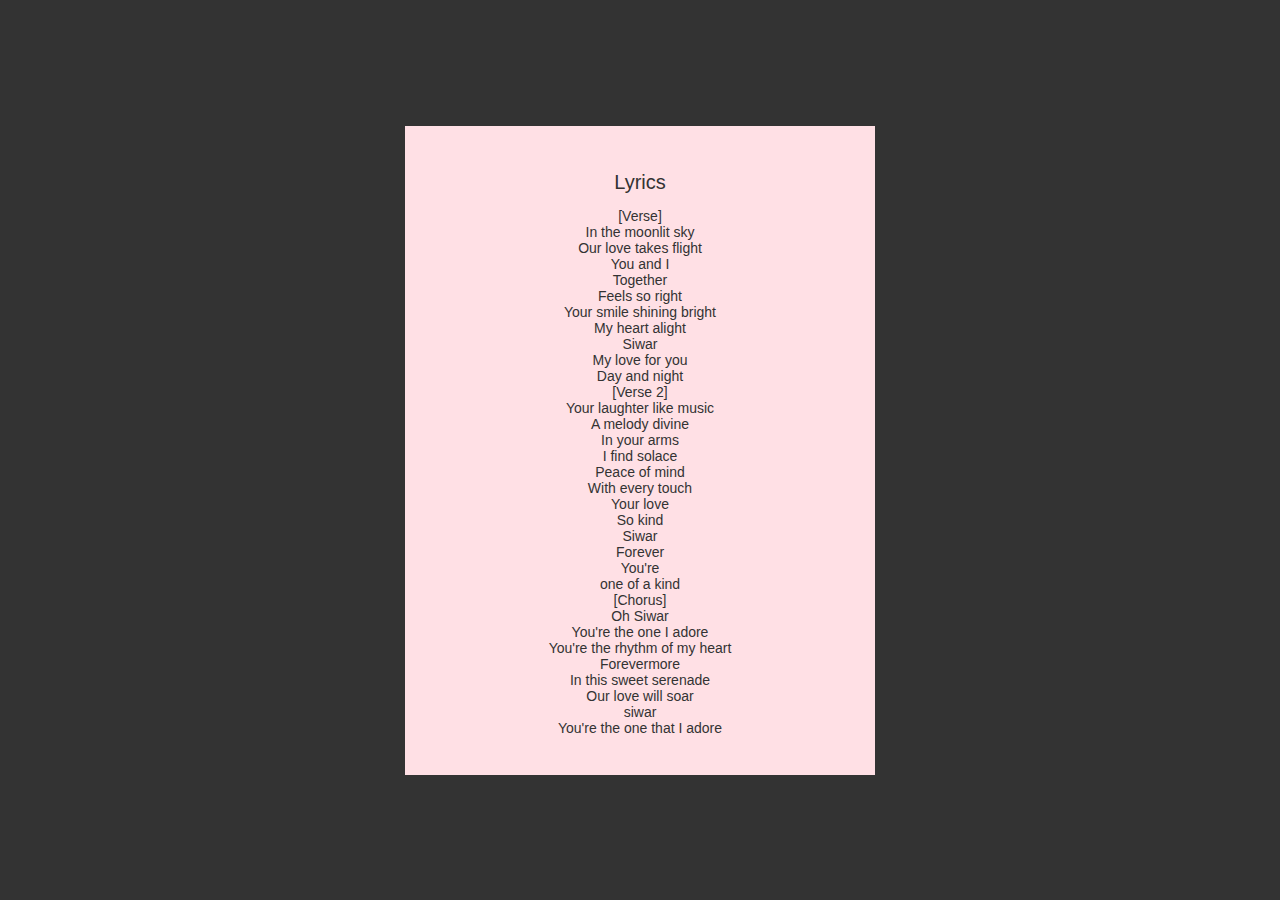
<file: lyrics.html>
<!DOCTYPE html>
<html lang="en">
  <head>
    <meta charset="UTF-8" />
    <meta http-equiv="X-UA-Compatible" content="IE=edge" />
    <meta name="viewport" content="width=device-width, initial-scale=1.0" />
    <title>Document</title>
    <link rel="stylesheet" href="css.css" />
  </head>
  <body>
    <div class="container">
      <div class="music-player">
        <h1>Lyrics</h1>
        <p>
          [Verse] <br />
          In the moonlit sky <br />
          Our love takes flight <br />
          You and I <br />
          Together <br />
          Feels so right <br />
          Your smile shining bright <br />
          My heart alight <br />
          Siwar <br />
          My love for you <br />
          Day and night <br />
          [Verse 2] <br />
          Your laughter like music <br />
          A melody divine <br />
          In your arms <br />
          I find solace <br />
          Peace of mind <br />
          With every touch <br />
          Your love <br />
          So kind <br />
          Siwar <br />
          Forever <br />
          You're <br />
          one of a kind <br />
          [Chorus] <br />
          Oh Siwar <br />
          You're the one I adore <br />
          You're the rhythm of my heart <br />
          Forevermore <br />
          In this sweet serenade <br />
          Our love will soar <br />
          siwar <br />
          You're the one that I adore
        </p>
      </div>
    </div>
  </body>
</html>
</file>
<file: css.css>
body {
    margin: 0%;
    padding: 0%;
    font-family: 'arial';
    box-sizing: border-box;
}

.container{
    width: 100%;
    height: 100vh;
    background-color: #333;
    display: flex;
    align-items: center;
    justify-content: center;
    flex-wrap: wrap;
}
.music-player{
    background-color: #ffe0e5;
    width: 400px;
    padding: 25px 35px;
    text-align: center;
}
nav{
    display: flex;
    justify-content: space-between;
    margin-bottom: 30px;
}
nav .circle{
    border-radius: 50%;
    width: 40px;
    height: 40px;
    line-height: 40px;
    background-color: #fff;
    color: #f53192;
    box-shadow: 0 5px 10px rgba(255,26,26,0.22);
}
a{
    color: #f53192;
}
.cover{
    width: 220px;
    border-radius: 50%;
    border: 8px solid #fff;
    box-shadow: 0 10px 60px rgba(255,26,26,0.22);
}
.music-player h1{
    font-size: 20px;
    font-weight: 400;
    color: #333;
    margin-top: 20px;
}
.music-player p{
    font-size: 14px;
    color: #333;
}
#progress{
    -webkit-appearance: none;
    width: 100%;
    height: 6px;
    background-color: #f53192;
    border-radius: 4px;
    cursor: pointer;
    margin: 40px 0;

}
#progress::-webkit-slider-thumb{
    -webkit-appearance: none;
    background-color: #f53192;
    width: 30px;
    height: 30px;
    border-radius: 50%;
    border: 8px solid #fff;
    box-shadow: 0 5px 5px rgba(255,26,26,0.22);
}
.controls{
    display: flex;
    justify-content: center;
    align-items: center;
}
.controls div{
    width: 60px;
    height: 60px;
    margin: 20px;
    background-color: #fff;
    display: inline-flex;
    align-items: center;
    justify-content: center;
    border-radius: 50%;
    color: #f53192;
    box-shadow: 0 10px 20 px rgba(255,26,26,0.22);
    cursor: pointer;
}
.controls div:nth-child(2){
    transform: scale(1.5);
    background-color: #f53192;
    color: #fff;
}
</file>
